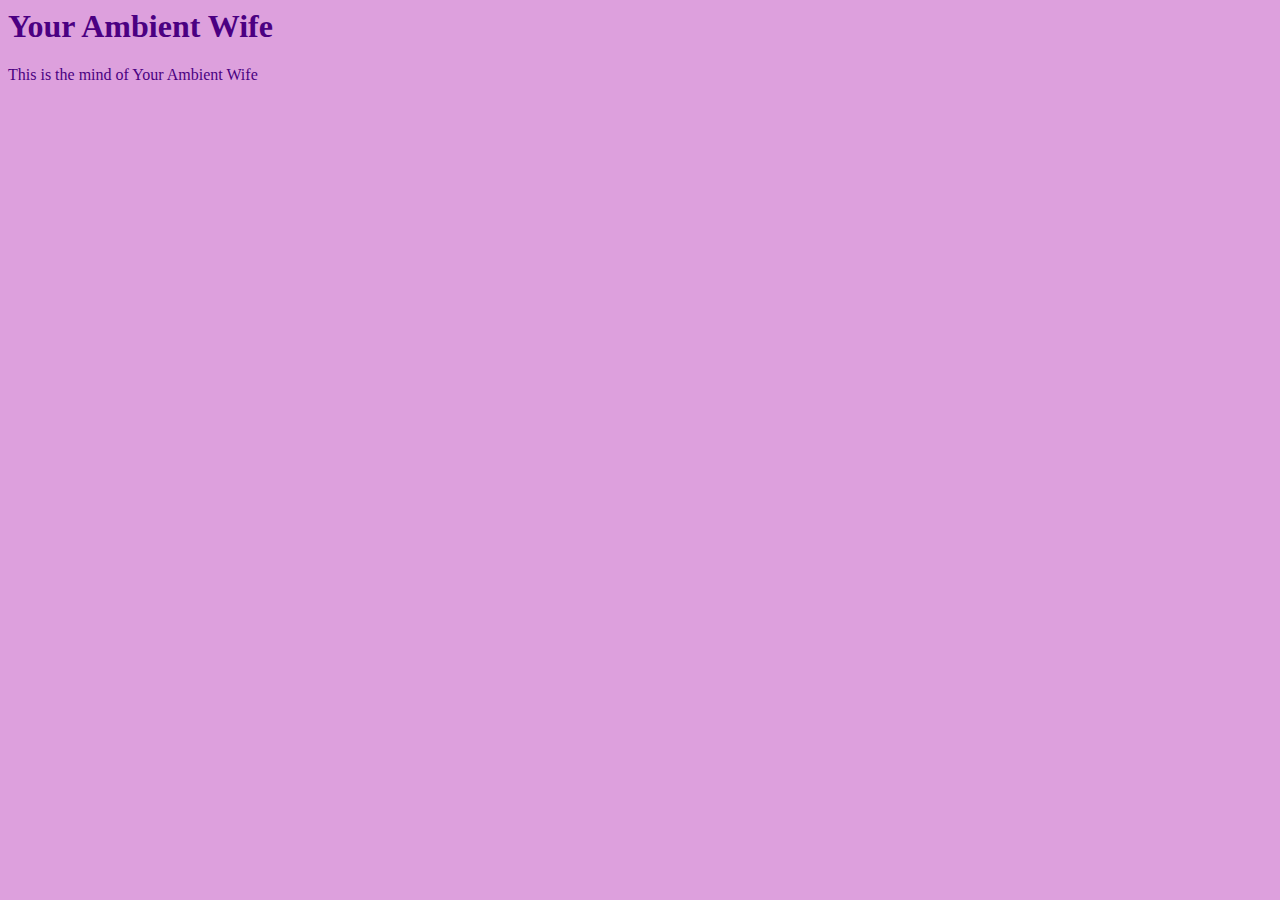
<file: unit_1/index.html>
<!Doctype <!DOCTYPE html>
<html>
<head>
	<title>Your Ambient Wife</title>
	<link rel="stylesheet"    type="text/css"   href="css/style.css">
</head>
<body>
	<h1>Your Ambient Wife</h1>
	<p>This is the mind of Your Ambient Wife</p>

</body>
</html>
</file>
<file: unit_1/css/style.css>
body {
	background-color: #DDA0DD;
}
h1, p {color: #4B0082;
}
</file>
